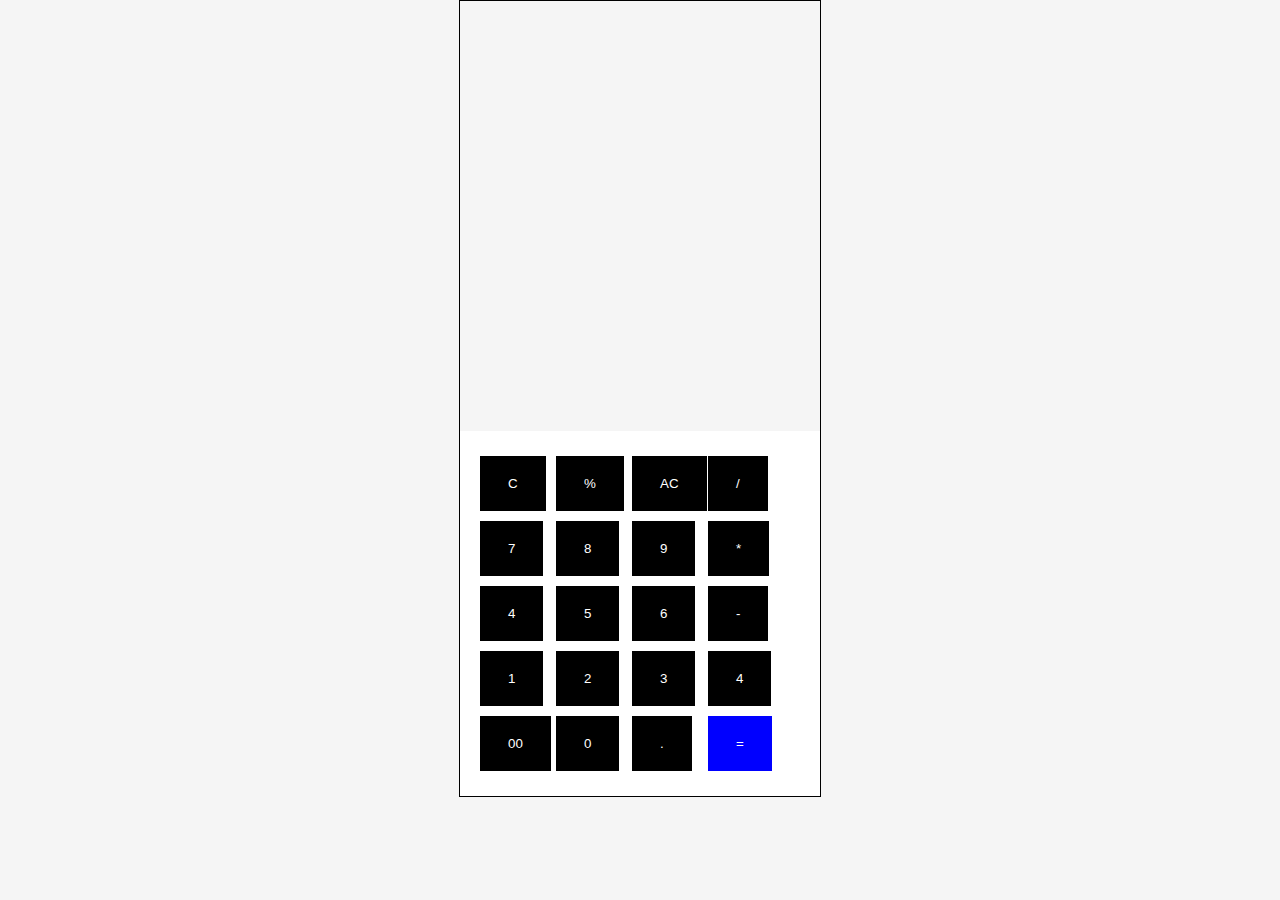
<file: index.html>
<!DOCTYPE html>
<html lang="en">
  <head>
    <meta charset="UTF-8" />
    <meta http-equiv="X-UA-Compatible" content="IE=edge" />
    <meta name="viewport" content="width=device-width, initial-scale=1.0" />
    <link rel="stylesheet" href="style.css" />
    <title>calculator</title>
  </head>
  <body class="body">
    <div class="calt">
      <div class="output"></div>
      <ul></ul>

      <div class="main">
        <div class="row-1">
          <div class="e-1-1"><button class="btn">C</button></div>
          <div class="e-1-2"><button class="btn">%</button></div>
          <div class="e-1-3"><button class="btn">AC</button></div>
          <div class="e-1-4"><button class="btn">/</button></div>
        </div>

        <div class="row-2">
          <div class="e-2-1"><button class="btn">7</button></div>
          <div class="e-2-2"><button class="btn">8</button></div>
          <div class="e-2-3"><button class="btn">9</button></div>
          <div class="e-2-4"><button class="btn">*</button></div>
        </div>

        <div class="row-3">
          <div class="e-3-1"><button class="btn">4</button></div>
          <div class="e-3-2"><button class="btn">5</button></div>
          <div class="e-3-3"><button class="btn">6</button></div>
          <div class="e-3-4"><button class="btn">-</button></div>
        </div>

        <div class="row-4">
          <div class="e-4-1"><button class="btn">1</button></div>
          <div class="e-4-2"><button class="btn">2</button></div>
          <div class="e-4-3"><button class="btn">3</button></div>
          <div class="e-4-4"><button class="btn">4</button></div>
        </div> 

        <div class="row-5">
          <div class="e-5-1"><button class="btn">00</button></div>
          <div class="e-5-2"><button class="btn">0</button></div>
          <div class="e-5-3"><button class="btn">.</button></div>
          <div class="e-5-4"><button class="btn" id="equals">=</button></div>
        </div>
      </div>
    </div>
  </body>
</html>
</file>
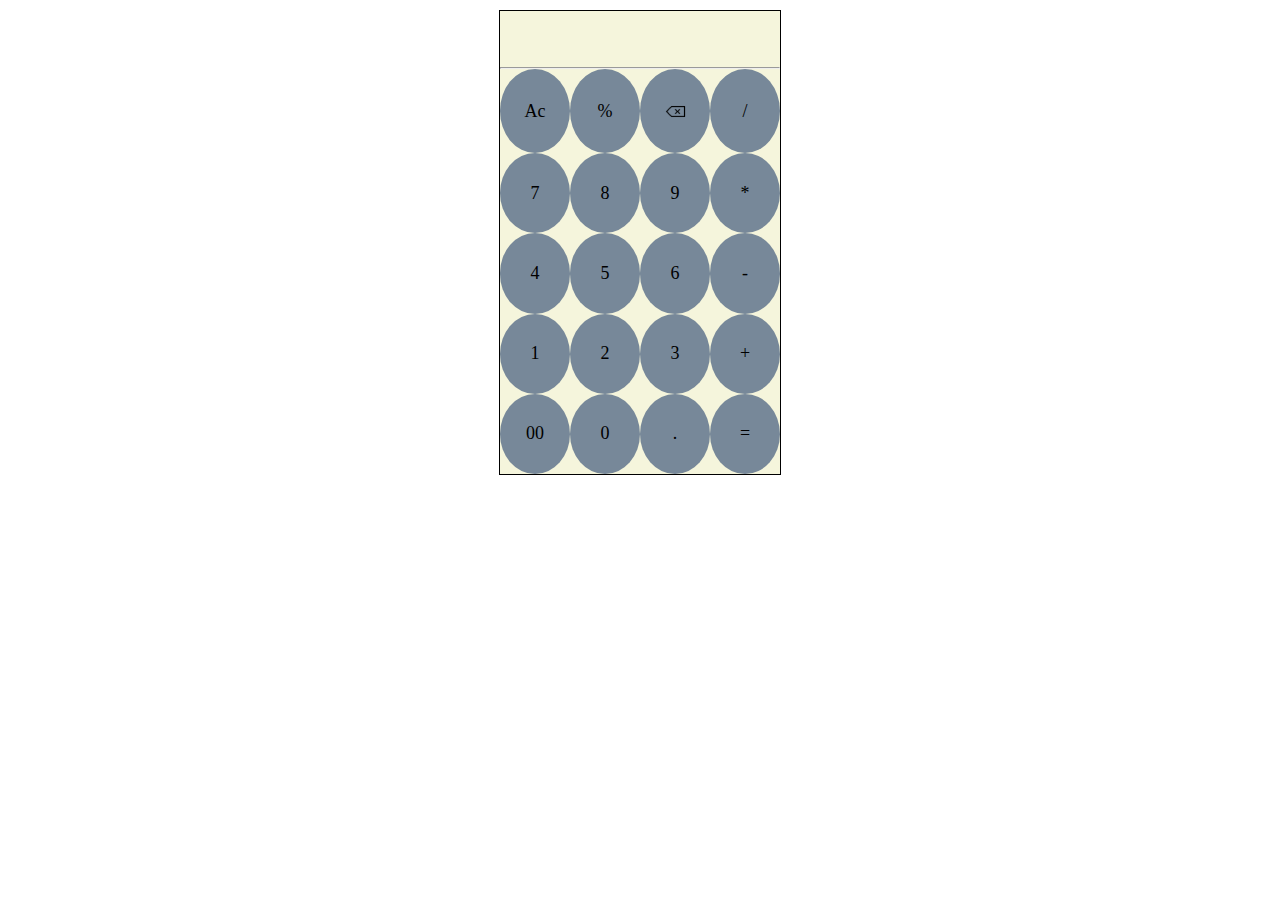
<file: calculator.html>
<!DOCTYPE html>
<html lang="en">
  <head>
    <meta charset="UTF-8" />
    <meta http-equiv="X-UA-Compatible" content="IE=edge" />
    <meta name="viewport" content="width=device-width, initial-scale=1.0" />
    <title>Calculator</title>
    <link rel="stylesheet" href="style1.css" />
  </head>
  <body>
    <div class="main">
      <div class="top"></div>
      <hr />
      <div class="bottom">
        <div class="key">Ac</div>
        <div class="key">%</div>
        <div class="key"><img id ="clear" src="clear.png" alt="" /></div>
        <div class="key">/</div>
        <div class="key">7</div>
        <div class="key">8</div>
        <div class="key">9</div>
        <div class="key">*</div>
        <div class="key">4</div>
        <div class="key">5</div>
        <div class="key">6</div>
        <div class="key">-</div>
        <div class="key">1</div>
        <div class="key">2</div>
        <div class="key">3</div>
        <div class="key">+</div>
        <div class="key">00</div>
        <div class="key">0</div>
        <div class="key">.</div>
        <div id="equal" class="key">=</div>
      </div>
    </div>

    <script>
        
      let equal = document.getElementById("equal");
      let output = document.getElementsByClassName("top")[0];
      let key = Array.from(document.getElementsByClassName("key"));
      console.log(key);

      key.map((key) => {
       key.addEventListener('click' , (e)=>{
        switch(e.target.innerText){
            case"Ac" :
            output.innerText = "";
            break;
            
            case " document.getElementById('clear')":
            if( output.innerText){
                output.innerText =  output.innerText.splice(0, -1);
                break;
            }
            case "=":
                try{
                    output.innerText= eval(output.innerText);
                } catch{
                    output.innerText = "Error!"
                }
                break;
                default :
        output.innerText += e.target.innerText;
           
        }
      


       })
      });


    </script>
  </body>
</html>
</file>
<file: style.css>
.body{
    margin:0px ;
    height: 100%;
    border: 1px solid black;
    background-color: whitesmoke;
    margin: 0 auto;
}

.calt{
    display: block;
}

.output{
    height: 46vh;
}

.icon{
    width: 15px;
}


.main{
    padding: 20px 15px;
   background-color:white ;
   
}

.btn{
    padding: 20px 28px;
    border: 0pc;
    background-color: black;
    color: white;
    
}



.row-1, .row-2, .row-3, .row-4, .row-5{
    display: flex;
}


.e-1-1, .e-1-2, .e-1-3,.e-1-4, .e-2-1, .e-2-2, .e-2-3,.e-2-4, .e-3-1, .e-3-2, .e-3-3,.e-3-4, .e-4-1, .e-4-2, .e-4-3,.e-4-4, .e-5-1, .e-5-2, .e-5-3,.e-5-4{ 
    width:20%;
    margin: 5px;
  
    
}

.btn:hover{
    background-color: red;
}

#equals{
    background-color: blue;
}

@media  screen and ( max-width:1600px) {
    body{
        width: 360px;
        align-self: center;
    }
    
}
</file>
<file: style1.css>
* {
  margin: 0;
  padding: 0;
  color: black;
}
#clear {
  width: 25px;
}
.main {
  height: 52%;
  width: 280px;
  margin: 10px auto;
  border: 1px solid black;
  background-color: beige;
}
.top {
  height: 4vh;
  margin: 10px 20px;

  text-align: right;
  font-size: 25px;
}

.bottom {
  height: 45vh;

  display: grid;
  grid-template-columns: 1fr 1fr 1fr 1fr;
}
.key {
  cursor: pointer;
  font-size: 18px;
  display: flex;
  justify-content: center;
  align-items: center;
  background-color: lightslategrey;
  border-radius: 50%;
}
.key:hover {
  background-color: brown;
}
</file>
